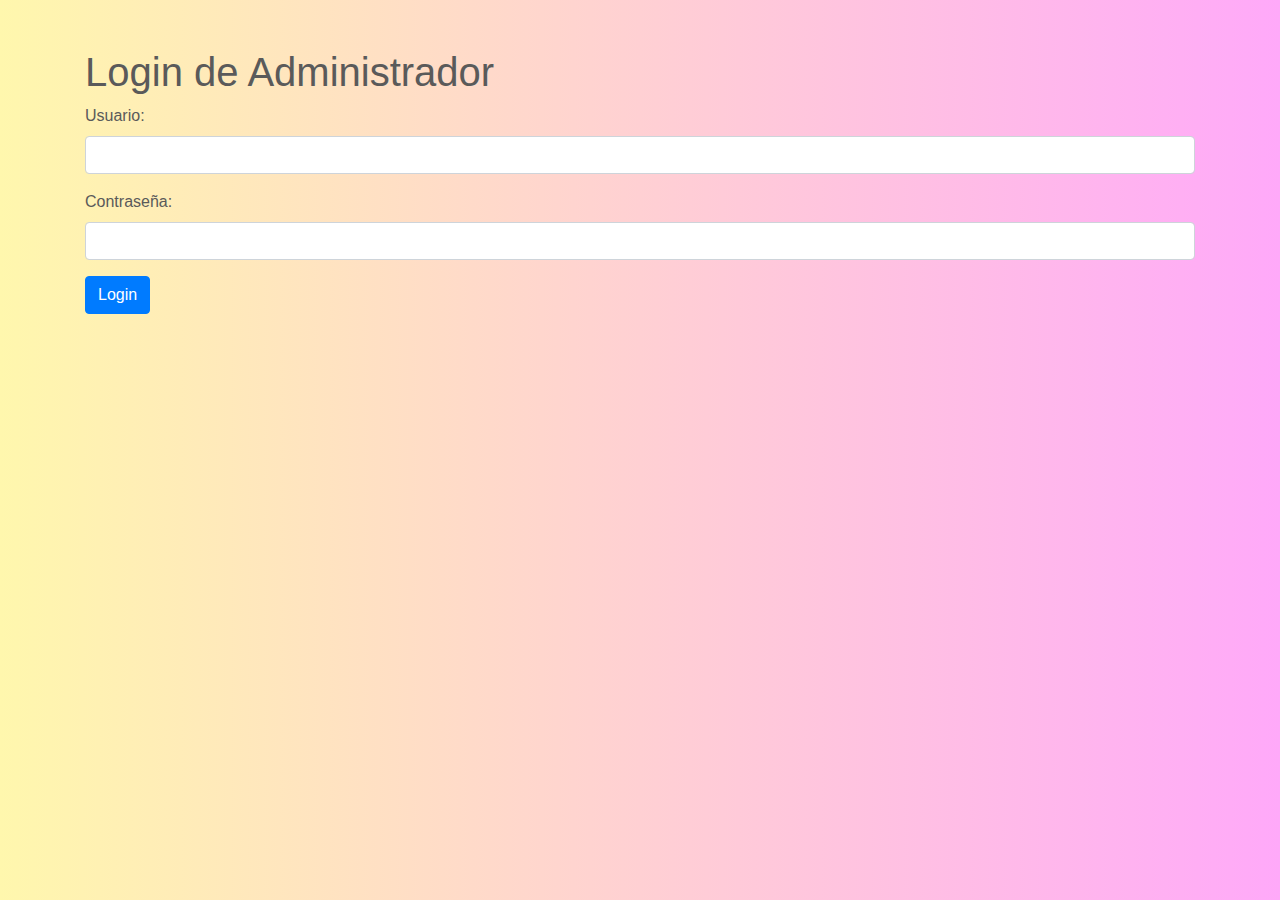
<file: login.html>
<!DOCTYPE html>
<html lang="es">
<head>
    <meta charset="UTF-8">
    <title>Login de Administrador - Mi Roca Preciosa</title>
    <meta name="viewport" content="width=device-width, initial-scale=1, shrink-to-fit=no">
    <link href="bootstrap.min.css" rel="stylesheet">
    <link href="style.css" rel="stylesheet">
        <script>
        // Definimos las credenciales correctas
        const correctUsername = "saratenjo";
        const correctPassword = "saratenjo12345*";

        // Función para validar las credenciales
        function validateForm(event) {
            const username = document.getElementById('username').value;
            const password = document.getElementById('password').value;

            if (username !== correctUsername || password !== correctPassword) {
                event.preventDefault(); // Evita que el formulario se envíe
                alert("Usuario o contraseña incorrectos");
            }
        }

        // Añadimos un listener al evento submit del formulario
        window.onload = function() {
            const form = document.querySelector('form');
            form.addEventListener('submit', validateForm);
        };
    </script>
</head>
<body>
    <div class="container">
        <h1>Login de Administrador</h1>
        <form action="upload.html" method="post">
            <div class="form-group">
                <label for="username">Usuario:</label>
                <input type="text" id="username" name="username" class="form-control" required>
            </div>
            <div class="form-group">
                <label for="password">Contraseña:</label>
                <input type="password" id="password" name="password" class="form-control" required>
            </div>
            <button type="submit" class="btn btn-primary">Login</button>
        </form>
    </div>
</body>
</html>
</file>
<file: style.css>
/* GLOBAL STYLES
-------------------------------------------------- */
/* Padding below the footer and lighter body text */

body {
  padding-top: 3rem;
  padding-bottom: 3rem;
  color: #5a5a5a;
  background: linear-gradient(90deg, #fff7ad, #ffa9f9);
}

#barra {
  background: url('image/barra.jpg') no-repeat center center;
  background-size: cover;
  font-family: 'Amsterdam', sans-serif;
}
#barra a {
  font-size: 25px;
}

#name {
font-weight: bold;
}
/* CUSTOMIZE THE CAROUSEL
-------------------------------------------------- */

/* Carousel base class */
.carousel {
  margin-bottom: 4rem;
}
/* Since positioning the image, we need to help out the caption */
.carousel-caption {
  bottom: 3rem;
  z-index: 10;
}

/* Declare heights because of positioning of img element */
.carousel-item {
  height: 32rem;
  background-color: #777;
}
.carousel-item > img {
  position: absolute;
  padding-top: 25px;
  bottom: 10px; /* Espacio de 10px desde la parte inferior */
  left: 10px; /* Espacio de 10px desde la izquierda */
  right: 10px; /* Espacio de 10px desde la derecha */
  width: calc(100% - 20px); /* Ancho igual al 100% menos 20px (10px izquierda + 10px derecha) */
  height: calc(100% - 20px); /* Altura igual al 100% menos 20px (10px arriba + 10px abajo) */
  background-color: black;
}

.carousel-item .image-container img {
    width: 100%;
    height: 100%;
    object-fit: cover;
}
/* MARKETING CONTENT
-------------------------------------------------- */
/* Center align the text within the three columns below the carousel */
.marketing .col-lg-4 {
  margin-bottom: 1.5rem;
  text-align: center;
}
.marketing h2 {
  font-weight: 400;
}
.marketing .col-lg-4 p {
  margin-right: .75rem;
  margin-left: .75rem;
}


/* Featurettes
------------------------- */

.featurette-divider {
  margin: 5rem 0; /* Space out the Bootstrap <hr> more */
}

/* Thin out the marketing headings */
.featurette-heading {
  font-weight: 300;
  line-height: 1;
  letter-spacing: -.05rem;
}


/* RESPONSIVE CSS
-------------------------------------------------- */

@media (min-width: 40em) {
  /* Bump up size of carousel content */
  .carousel-caption p {
    margin-bottom: 1.25rem;
    font-size: 1.25rem;
    line-height: 1.4;
  }

  .featurette-heading {
    font-size: 50px;
  }
}

@media (min-width: 62em) {
  .featurette-heading {
    margin-top: 7rem;
  }
}
</file>
